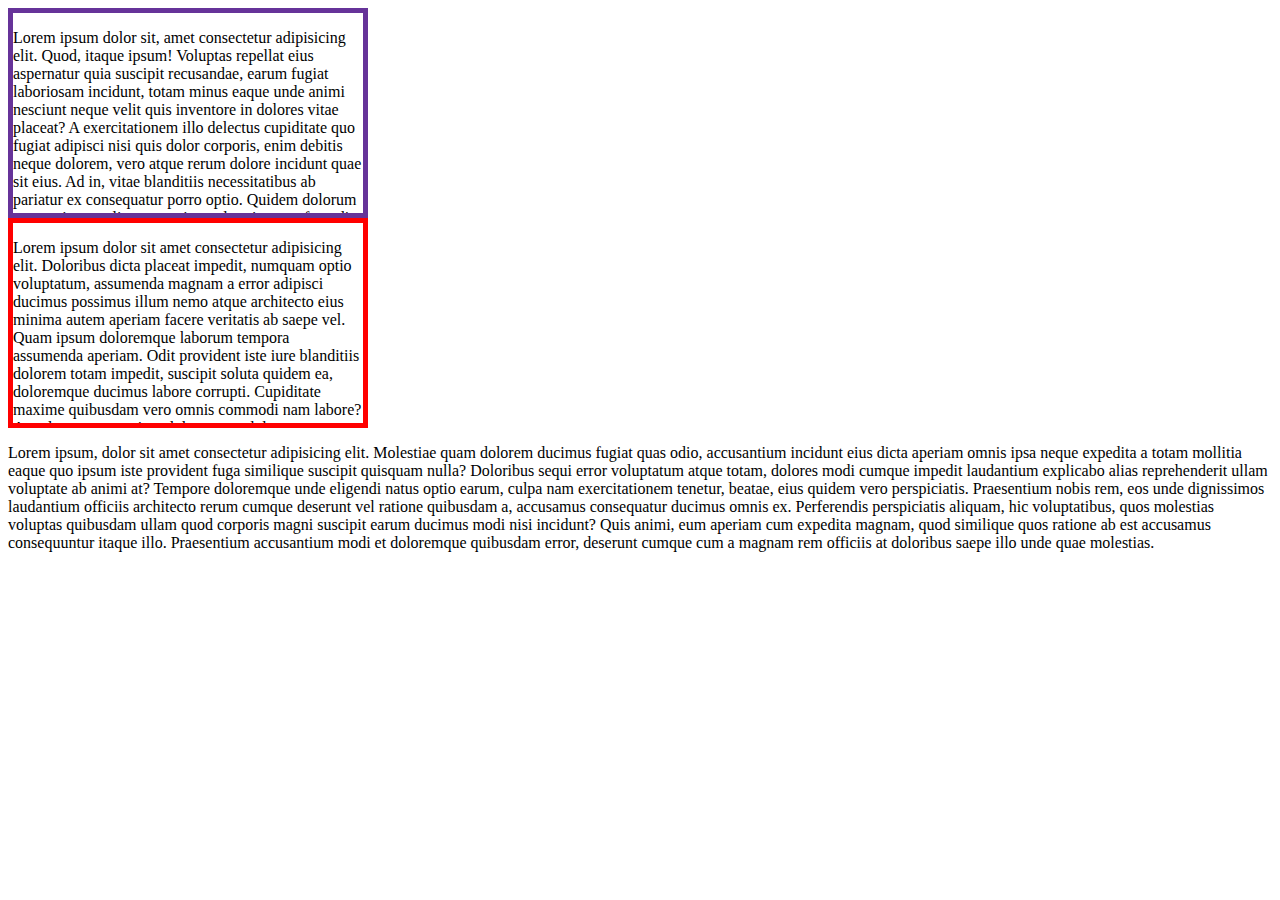
<file: index.html>
<!DOCTYPE html>
<html lang="en">
<head>
    <meta charset="UTF-8">
    <meta name="viewport" content="width=device-width, initial-scale=1.0">
    <title>Document</title>
    <link rel="stylesheet" href="style.css">
</head>
<body>
    <div class="box">
        <p>Lorem ipsum dolor sit, amet consectetur adipisicing elit. Quod, itaque ipsum! Voluptas repellat eius aspernatur quia suscipit recusandae, earum fugiat laboriosam incidunt, totam minus eaque unde animi nesciunt neque velit quis inventore in dolores vitae placeat? A exercitationem illo delectus cupiditate quo fugiat adipisci nisi quis dolor corporis, enim debitis neque dolorem, vero atque rerum dolore incidunt quae sit eius. Ad in, vitae blanditiis necessitatibus ab pariatur ex consequatur porro optio. Quidem dolorum quo sapiente velit praesentium ad, ratione perferendis beatae. Optio nam, omnis tempora earum quaerat reprehenderit assumenda rem officia reiciendis expedita pariatur ducimus, ipsam tempore modi quo maiores laboriosam quae ullam amet voluptatibus blanditiis harum! Sequi rem voluptatibus dignissimos porro quasi sed incidunt mollitia, consequuntur totam voluptatum, maiores magnam odio beatae explicabo rerum facere veritatis officia dolorum numquam temporibus tempora placeat dolore omnis. Incidunt architecto labore qui? Aliquid natus ex impedit cum voluptate neque, rerum fuga repellendus id Lorem ipsum dolor, sit amet consectetur adipisicing elit. Consequatur in libero recusandae aut repellat commodi enim accusantium dignissimos nisi laudantium, tenetur quos iste hic quas, harum modi? Adipisci, incidunt. Omnis incidunt voluptatum dolor.</p>

    </div>
    <div class="box2">
        <p>Lorem ipsum dolor sit amet consectetur adipisicing elit. Doloribus dicta placeat impedit, numquam optio voluptatum, assumenda magnam a error adipisci ducimus possimus illum nemo atque architecto eius minima autem aperiam facere veritatis ab saepe vel. Quam ipsum doloremque laborum tempora assumenda aperiam. Odit provident iste iure blanditiis dolorem totam impedit, suscipit soluta quidem ea, doloremque ducimus labore corrupti. Cupiditate maxime quibusdam vero omnis commodi nam labore? At culpa atque aperiam doloremque dolorem eos necessitatibus facere quis perferendis eaque, est quod. Non distinctio eius obcaecati quis. Quae et, quam ipsam exercitationem sunt error ad nisi ex pariatur, repellat aliquam ipsum nostrum.</p>
        
    </div>
    <p>Lorem ipsum, dolor sit amet consectetur adipisicing elit. Molestiae quam dolorem ducimus fugiat quas odio, accusantium incidunt eius dicta aperiam omnis ipsa neque expedita a totam mollitia eaque quo ipsum iste provident fuga similique suscipit quisquam nulla? Doloribus sequi error voluptatum atque totam, dolores modi cumque impedit laudantium explicabo alias reprehenderit ullam voluptate ab animi at? Tempore doloremque unde eligendi natus optio earum, culpa nam exercitationem tenetur, beatae, eius quidem vero perspiciatis. Praesentium nobis rem, eos unde dignissimos laudantium officiis architecto rerum cumque deserunt vel ratione quibusdam a, accusamus consequatur ducimus omnis ex. Perferendis perspiciatis aliquam, hic voluptatibus, quos molestias voluptas quibusdam ullam quod corporis magni suscipit earum ducimus modi nisi incidunt? Quis animi, eum aperiam cum expedita magnam, quod similique quos ratione ab est accusamus consequuntur itaque illo. Praesentium accusantium modi et doloremque quibusdam error, deserunt cumque cum a magnam rem officiis at doloribus saepe illo unde quae molestias.</p>
</body>
</html>
</file>
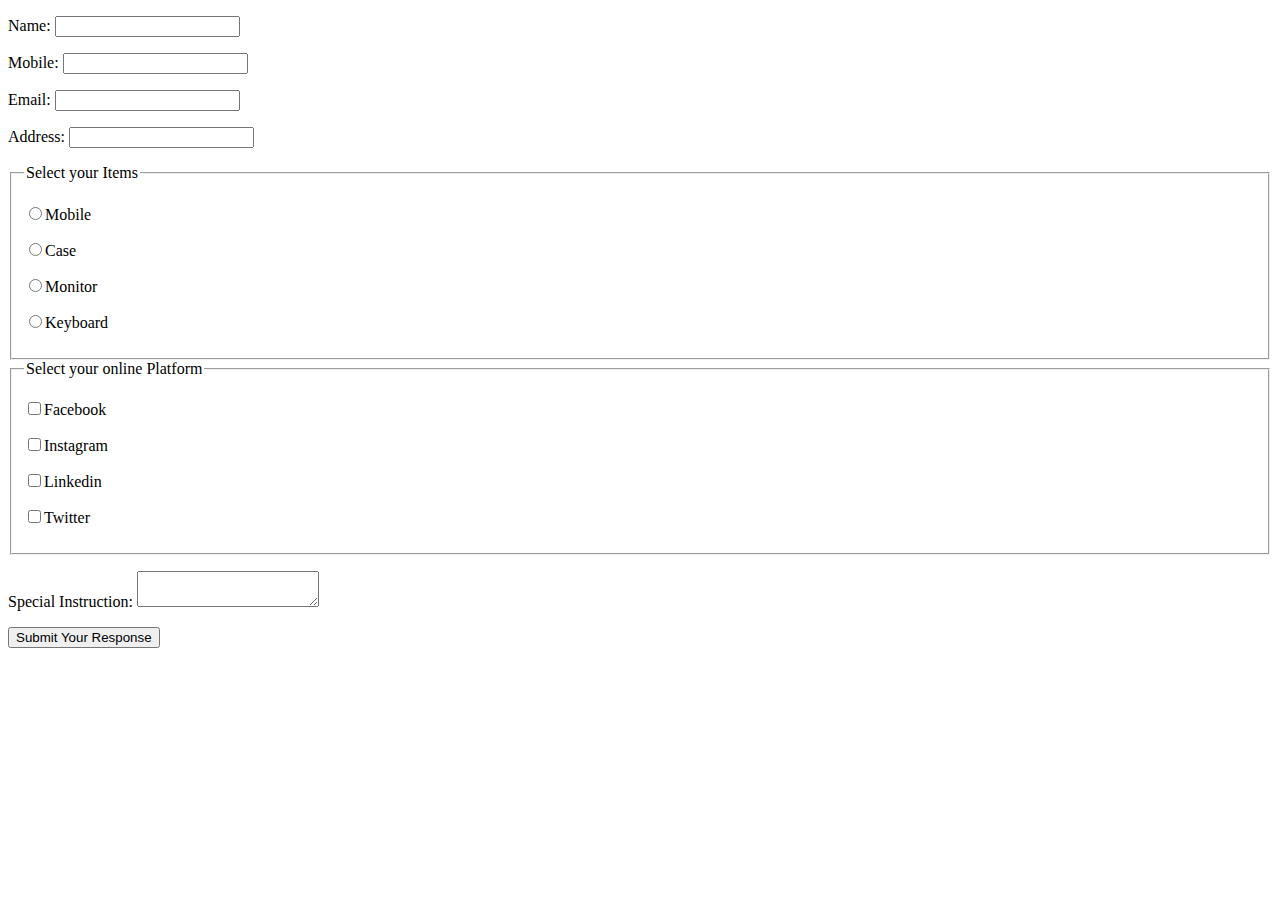
<file: other.html>
<!DOCTYPE html>
<html lang="en">
<head>
    <meta charset="UTF-8">
    <meta name="viewport" content="width=device-width, initial-scale=1.0">
    <title>Form create </title>
</head>
<body>
    <form action="">
        <p>Name: <input type="text"></p>
        <p>Mobile: <input type="text"></p>
        <p>Email: <input type="text"></p>
        <p>Address: <input type="text"></p>
         <fieldset>
            <legend>Select your Items</legend>
            <P><label for="Mobile"><input type="radio" name="Items" id="Mobile">Mobile</label></P>
            <P><label for="Case"><input type="radio" name="Items" id="Case">Case</label></P>
            <P><label for="Monitor"><input type="radio" name="Items" id="Monitor">Monitor</label></P>
            <P><label for="Keyboard"><input type="radio" name="Items" id="Keyboard">Keyboard</label></P>

         </fieldset>
         <fieldset>
            <legend>Select your online Platform</legend>
            <p><level for="Facebook"><input type="checkbox" name="" id="Facebook">Facebook</level></p>
            <p><level for="Instagram"><input type="checkbox" name="" id="Instagram">Instagram</level></p>
            <p><level for="Linkedin"><input type="checkbox" name="" id="Linkedin">Linkedin</level></p>
            <p><level for="Twitter"><input type="checkbox" name="" id="Twitter">Twitter</level></p>
            
         </fieldset>
         <p><level for="">Special Instruction: <textarea name=""></textarea> </level></p>
         <button type="submit">Submit Your Response</button>
        </form>

</body>
</html>
</file>
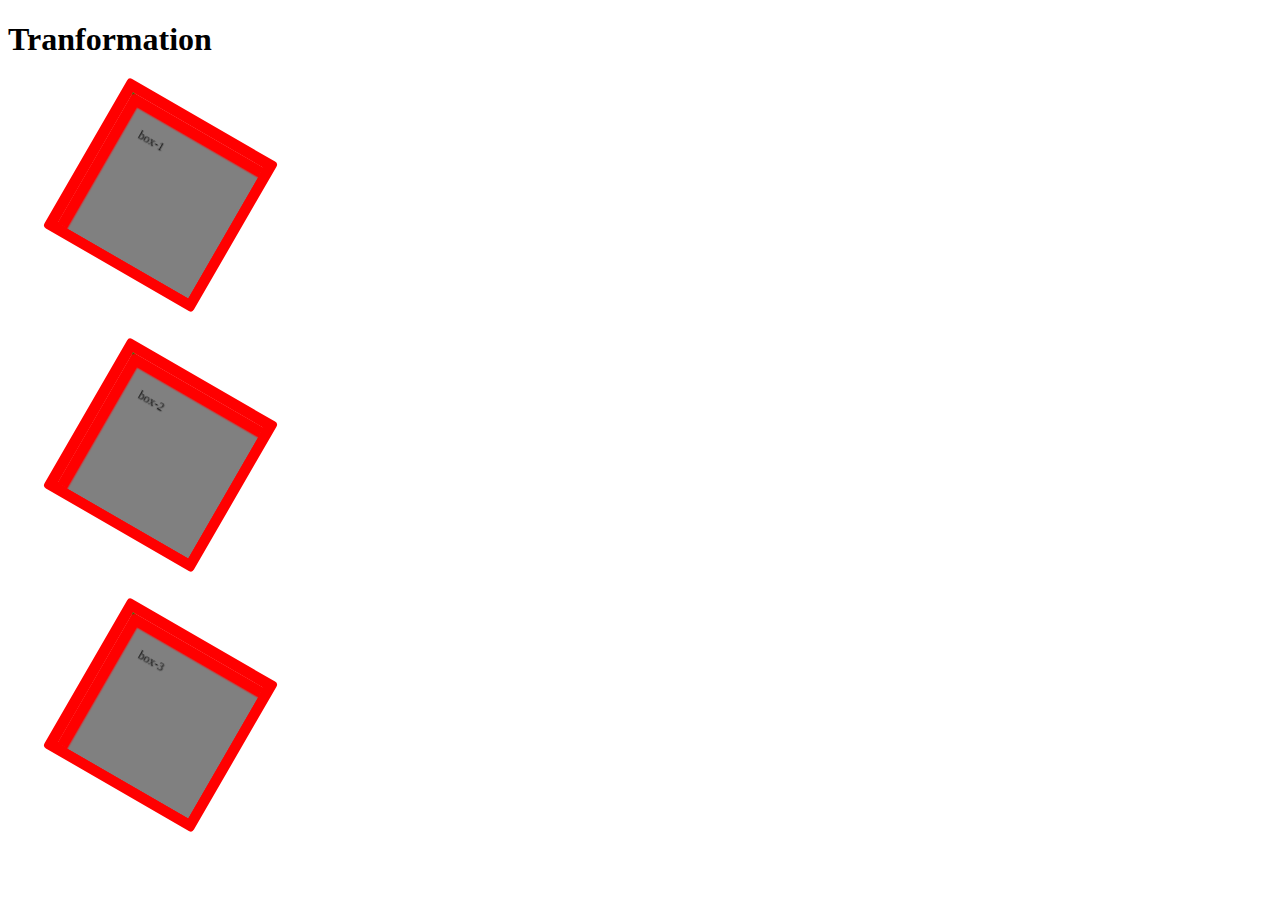
<file: transform/transformation.html>
<!DOCTYPE html>
<html lang="en">
<head>
    <meta charset="UTF-8">
    <meta name="viewport" content="width=device-width, initial-scale=1.0">
    <title>Document</title>
    <link rel="stylesheet" href="styles.css">
</head>
<body>
    <h1>Tranformation</h1>
    <div class="box outer">
        <div class="box inner">box-1</div>
    </div>
    <div class="box outer">
        <div class="box inner">box-2</div>
    </div>
    <div class="box outer">
        <div class="box inner">box-3</div>
    </div>
</body>
</html>
</file>
<file: style.css>
.box{
    border: 5px solid rebeccapurple;
    height: 200px;
    width: 350px;
    overflow: scroll;
}
.box2{
    border: 5px solid red;
    height: 200px;
    width: 350px;
    overflow: scroll;
}
</file>
<file: transform/styles.css>
.box{
    width: 200px;
    height: 200px;
    border: 15px solid red;
    margin-bottom: 30px;
    border-radius: 5px;
    overflow: auto;
}
.outer{
    background-color: green;
    transform: scale(0.75) translate(50px) rotate(30deg);
}
.inner{
    background-color: gray;
    padding: 20px;
}
</file>
